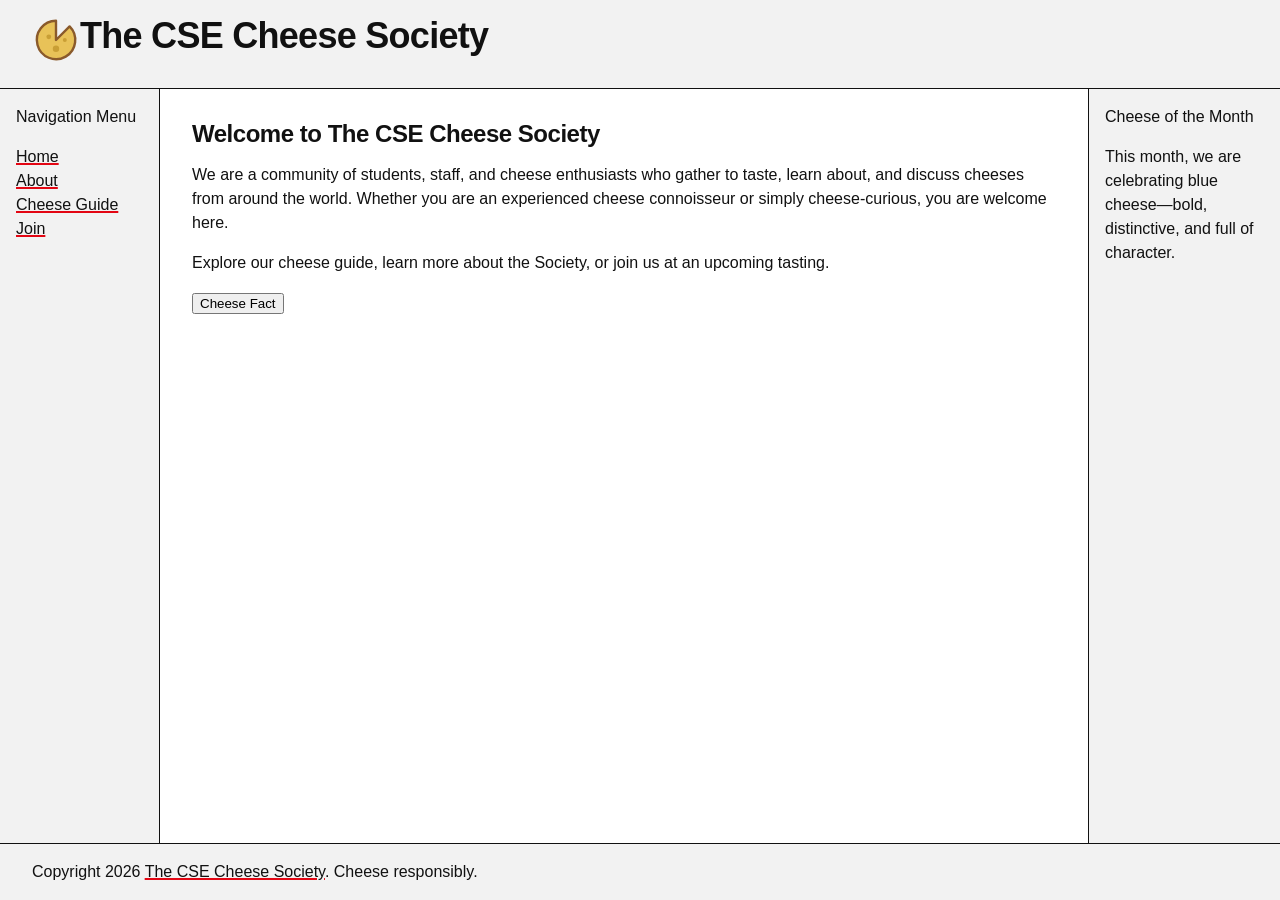
<file: index.html>
<!DOCTYPE html>
<html lang="en">
<head>
  <meta charset="utf-8">
  <meta name="viewport" content="width=device-width, initial-scale=1">
  <meta name="description" content="The main home page for the CSE Cheese Society"/>
  <title>Home</title>
  <link rel="stylesheet" href="./styles/global.css">
  <link rel="stylesheet" href="./styles/site.css">
  <link rel="stylesheet" href="./styles/tokens.css">
  <link rel="stylesheet" href="./styles/index.css">
  <!--
    GRID HOLY GRAIL
    The full holy grail in ONE grid container — no wrappers, no nesting.
    grid-template-areas draws the layout as ASCII art: header and footer
    span all three columns, nav | main | aside share the middle row.
    Because every region is placed by name, the single media query below
    re-draws the whole page as one column just by rewriting the map.
  -->
</head>
<body>
  <header>
    <figure>
      <img id="logo" src="./images/logo.svg" alt="site icon, cheese logo">
    </figure>
    <h1>The CSE Cheese Society</h1>
  </header>

  <nav>
    <p>Navigation Menu</p>
    <ul>
      <li><a href="index.html">Home</a></li>
      <li><a href="about.html">About</a></li>
      <li><a href="./guide/index.html">Cheese Guide</a></li>
      <li><a href="join.html">Join</a></li>
    </ul>
  </nav>

  <main>
    <h2>Welcome to The CSE Cheese Society</h2>
    <p>We are a community of students, staff, and cheese enthusiasts who gather to taste, learn about, and discuss cheeses from around the world. Whether you are an experienced cheese connoisseur or simply cheese-curious, you are welcome here.</p>
    <p>Explore our cheese guide, learn more about the Society, or join us at an upcoming tasting.</p>

    <button commandfor="cheese-fact" command="toggle-popover">Cheese Fact</button>
    <aside id="cheese-fact" popover>
      <p>Cheese is one of the world's oldest prepared foods, with evidence of cheesemaking dating back thousands of years.</p>
    </aside>
  </main>

  <aside>
    <p>Cheese of the Month</p>
    <p>This month, we are celebrating blue cheese—bold, distinctive, and full of character.</p>
  </aside>

  <footer>Copyright 2026 <a href="https://github.com/JaneenTai/CSE134_HW4">The CSE Cheese Society</a>. Cheese responsibly.</footer>
</body>
</html>
</file>
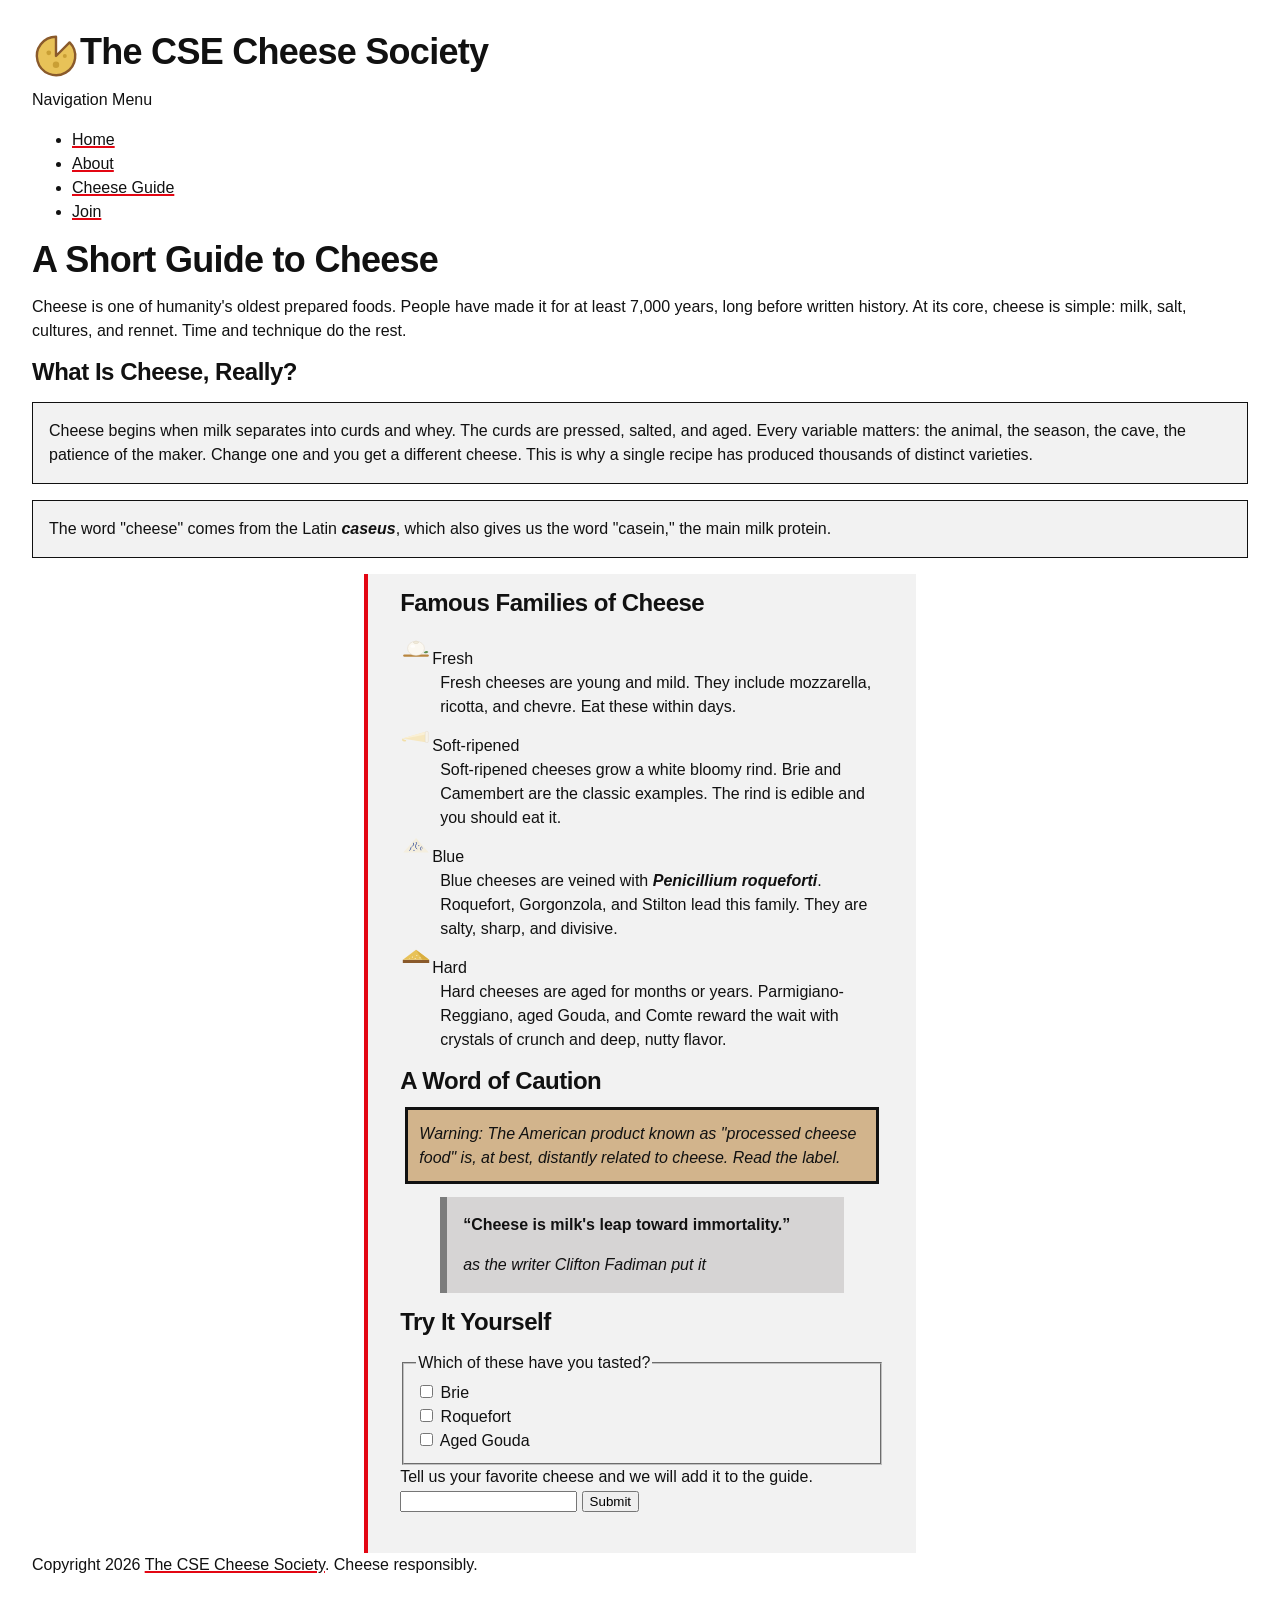
<file: guide/index.html>
<!DOCTYPE html>
<html lang="en">
<head>
  <meta charset="utf-8">
  <meta name="viewport" content="width=device-width, initial-scale=1">
  <meta name="description" content="guide to cheese, different families, taken from HW3"/>
  <title>Guide</title>
  <link rel="stylesheet" href="../styles/tokens.css">
  <link rel="stylesheet" href="../styles/global.css">
  <link rel="stylesheet" href="../styles/guide.css">
  <link rel="stylesheet" href="../styles/site.css">
  <link rel="stylesheet" href="../styles/guide_index.css">
  <!--
    NORMAL FLOW
    With no layout CSS at all, block boxes (h1, p, section…) stack top to
    bottom and fill the available width, while inline boxes (strong, em, a…)
    run left to right inside lines of text.
    The only real layout rules here build the classic centered reading
    column: max-width plus margin-inline: auto on the article.
-->
</head>
<body>
    <header>
      <figure>
        <img id="logo" src="../images/logo.svg" alt="site icon, cheese logo">
      </figure>
    <h1>The CSE Cheese Society</h1>
  </header>

    <nav>
      <p>Navigation Menu</p>
      <ul>
        <li><a href="../index.html">Home</a></li>
        <li><a href="../about.html">About</a></li>
        <li><a href="index.html">Cheese Guide</a></li>
        <li><a href="../join.html">Join</a></li>
      </ul>
    </nav>

    <main>
      <h1>A Short Guide to Cheese</h1>
      <p>Cheese is one of humanity's oldest prepared foods. People have made it 
        for at least 7,000 years, long before written history. At its core, cheese 
        is simple: milk, salt, cultures, and rennet. Time and technique do the rest.
      </p>

      <section>
        <h2>What Is Cheese, Really?</h2>
        <p>Cheese begins when milk separates into curds and whey. The curds are
          pressed, salted, and aged. Every variable matters: the animal, the
          season, the cave, the patience of the maker. Change one and you get a
          different cheese. This is why a single recipe has produced thousands
          of distinct varieties.</p>
        <p>The word "cheese" comes from the Latin <span class="my-latin" lang="la">caseus</span>, which also gives us the
            word "casein," the main milk protein.</p>
      </section>

      <article>
        <h2>Famous Families of Cheese</h2>

        <dl>
          <dt><a href="fresh.html"><img src="../images/cheese-fresh.svg" alt="fresh cheese icon"></a>Fresh</dt>
          <dd>Fresh cheeses are young and mild. They include mozzarella, ricotta,
                and chevre. Eat these within days.</dd>

          <dt><a href="soft.html"><img src="../images/cheese-soft.svg" alt="fresh cheese icon"></a>Soft-ripened</dt>
          <dd>Soft-ripened cheeses grow a white bloomy rind. Brie and Camembert are
                the classic examples. The rind is edible and you should eat it.</dd>

          <dt><a href="blue.html"><img src="../images/cheese-blue.svg" alt="fresh cheese icon"></a>Blue</dt>
          <dd>Blue cheeses are veined with <span class="my-latin" lang="la">Penicillium roqueforti</span>. Roquefort,
                Gorgonzola, and Stilton lead this family. They are salty, sharp, and
                divisive.</dd>

          <dt><a href="hard.html"><img src="../images/cheese-hard.svg" alt="fresh cheese icon"></a>Hard</dt>
          <dd>Hard cheeses are aged for months or years. Parmigiano-Reggiano,
                        aged Gouda, and Comte reward the wait with crystals of crunch and
                        deep, nutty flavor.</dd>
        </dl>

          <h2>A Word of Caution</h2>
          <p id="caution">Warning: The American product known as "processed cheese food" is,
                at best, distantly related to cheese. Read the label.</p>

          <blockquote>
              <p><q>Cheese is milk's leap toward immortality.</q></p>
              <footer>as the writer Clifton Fadiman put it</footer>
          </blockquote>

          <h2>Try It Yourself</h2>
          <form>
            <fieldset>
                <legend>Which of these have you tasted?</legend>

                <input type="checkbox" id="Brie">
                <label for="Brie">Brie</label><br>

                <input type="checkbox" id="Roquefort">
                <label for="Roquefort">Roquefort</label><br>

                <input type="checkbox" id="Gouda">
                <label for="Gouda">Aged Gouda</label>
            </fieldset>

            <label for="favorite">Tell us your favorite cheese and we will add it to the guide.</label>
            <input type="text" id="favorite">
            <button class="favorite" type="button">Submit</button>
          </form><br>
        </article>
    </main>

  <footer>Copyright 2026 <a href="https://github.com/JaneenTai/CSE134_HW4">The CSE Cheese Society</a>. Cheese responsibly.</footer>
</body>
</html>
</file>
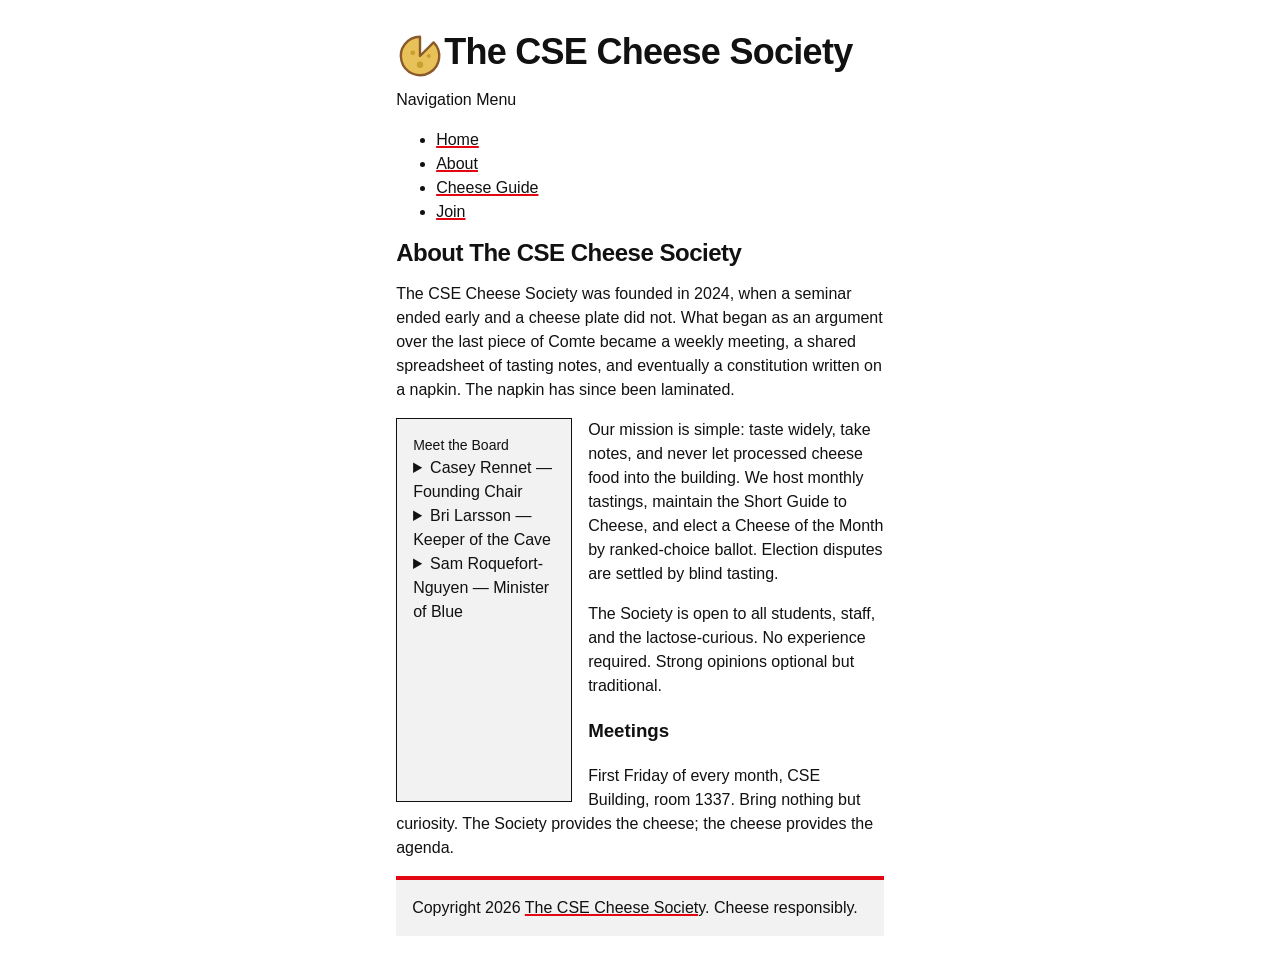
<file: about.html>
<!DOCTYPE html>
<html lang="en">
<head>
  <meta charset="utf-8">
  <meta name="viewport" content="width=device-width, initial-scale=1">
  <meta name="description" content="about the CSE Cheese Society, includes board members"/>
  <title>About</title>
  <link rel="stylesheet" href="./styles/tokens.css">
  <link rel="stylesheet" href="./styles/global.css">
  <link rel="stylesheet" href="./styles/site.css">
  <link rel="stylesheet" href="./styles/about.css">
  <!--
    FLOAT
    float: left shifts the figure to one side and takes it out of normal
    flow; the line boxes of following text shorten to wrap around it.
    The figure is deliberately taller than all the text, so the footer's
    clear: both is visible: without it, the footer would slide up and sit
    beside the float; with it, the footer starts below the figure's bottom.
  -->
</head>
<body>
  <header>
    <figure>
      <img id="logo" src="./images/logo.svg" alt="site icon, cheese logo">
    </figure>
    <h1>The CSE Cheese Society</h1>
  </header>

  <nav>
    <p>Navigation Menu</p>
      <ul>
        <li><a href="index.html">Home</a></li>
        <li><a href="about.html">About</a></li>
        <li><a href="./guide/index.html">Cheese Guide</a></li>
        <li><a href="join.html">Join</a></li>
      </ul>
  </nav>

  <main>
  <article>
    <h2>About The CSE Cheese Society</h2>
  <p>The CSE Cheese Society was founded in 2024, when a seminar ended
      early and a cheese plate did not. What began as an argument over the
      last piece of Comte became a weekly meeting, a shared spreadsheet of
      tasting notes, and eventually a constitution written on a napkin. The
      napkin has since been laminated.</p>
    <figure>
      <figcaption>Meet the Board</figcaption>
      <details>
      <summary>Casey Rennet — Founding Chair</summary>
      <p>
        Casey once drove four hours for a cheese that turned out to be sold
          out, and describes the trip as "still worth it." Responsible for the
          napkin constitution. Favorite family: hard. Favorite cheese: a
          five-year Gouda "that changed my life."
      </p>
    </details>

    <details>
      <summary>Bri Larsson — Keeper of the Cave</summary>
      <p>
        Bri manages the Society's aging fridge (a mini-fridge, lovingly
          mislabeled "THE CAVE") and its strict humidity log. Favorite family:
          soft-ripened. Position on rinds: eat them, always, no exceptions.
      </p>
    </details>

    <details>
      <summary>Sam Roquefort-Nguyen — Minister of Blue</summary>
      <p>Sam claims no relation to the village of Roquefort-sur-Soulzon but
          has never provided documentation either way. Runs the annual "Blue
          Cheese Amnesty" where skeptics get one supervised second chance.
          Favorite cheese: Stilton, at midnight, with port.</p>
    </details>
    </figure>
  </article>

  <p>Our mission is simple: taste widely, take notes, and never let
      processed cheese food into the building. We host monthly tastings,
      maintain the Short Guide to Cheese, and elect a Cheese of the Month
      by ranked-choice ballot. Election disputes are settled by blind
      tasting.</p>

<p>The Society is open to all students, staff, and the lactose-curious.
No experience required. Strong opinions optional but traditional.</p>

  <h3>Meetings</h3>
  <p>First Friday of every month, CSE Building, room 1337. Bring nothing
but curiosity. The Society provides the cheese; the cheese provides
the agenda.</p>

  </main>

  <footer>Copyright 2026 <a href="https://github.com/JaneenTai/CSE134_HW4">The CSE Cheese Society</a>. Cheese responsibly.</footer>
</body>
</html>
</file>
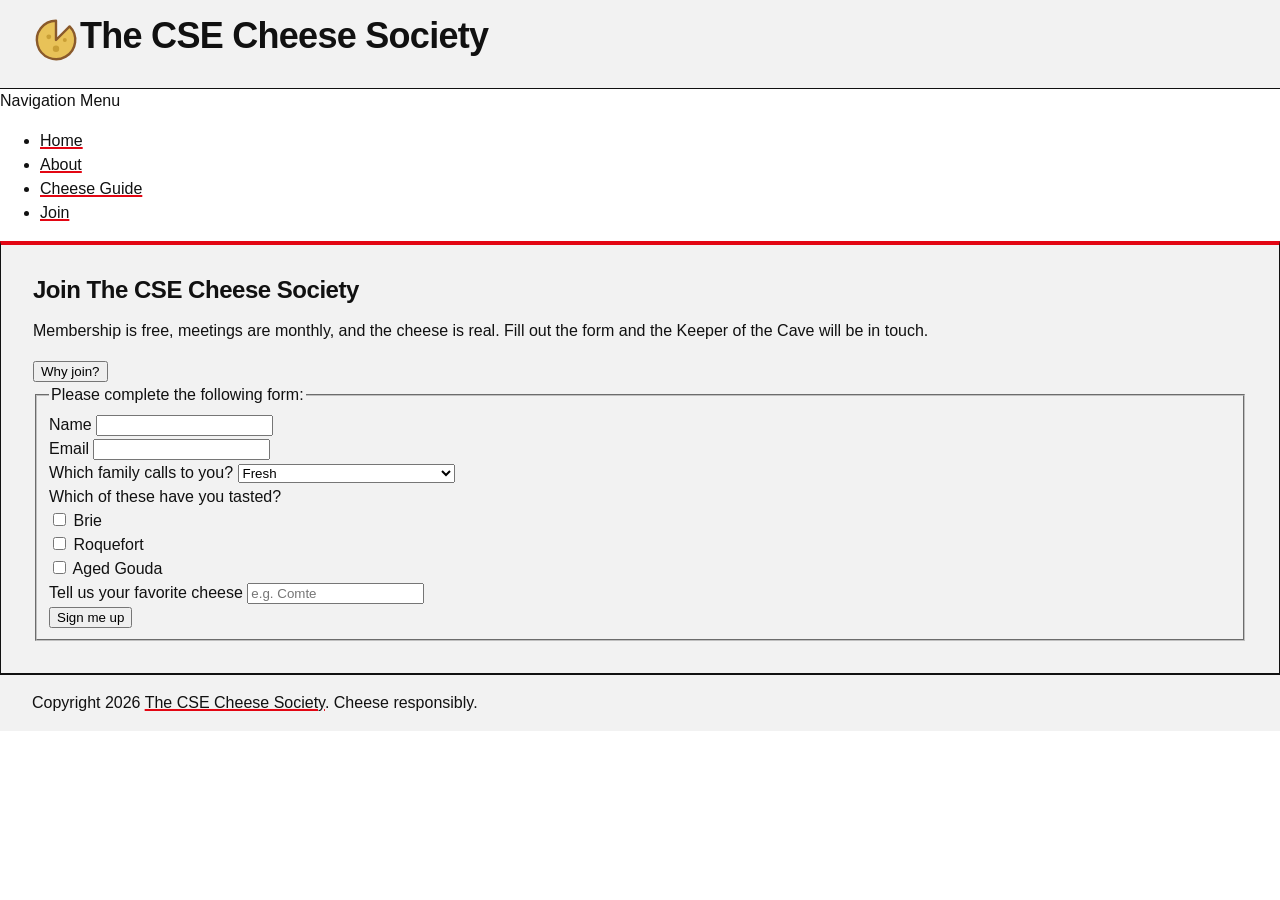
<file: join.html>
<!DOCTYPE html>
<html lang="en">
<head>
  <meta charset="utf-8">
  <meta name="viewport" content="width=device-width, initial-scale=1">
  <meta name="description" content="form to join the CSE Cheese Society"/>
  <title>Join</title>
  <link rel="stylesheet" href="./styles/tokens.css">
  <link rel="stylesheet" href="./styles/global.css">
  <link rel="stylesheet" href="./styles/site.css">
  <link rel="stylesheet" href="./styles/join.css">
  <!--
    FLEX PAGE SCAFFOLD
    The body is a flex column at least as tall as the viewport. Header and
    footer take their natural height; main has flex: 1, so it grows to
    absorb the leftover space and pushes the footer to the bottom even
    when the content is short.
  -->
</head>
<body>
  <header>
    <figure>
      <img id="logo" src="./images/logo.svg" alt="site icon, cheese logo">
    </figure>
    <h1>The CSE Cheese Society</h1>
  </header>

  <nav>
    <p>Navigation Menu</p>
    <ul>
      <li><a href="index.html">Home</a></li>
      <li><a href="about.html">About</a></li>
      <li><a href="./guide/index.html">Cheese Guide</a></li>
      <li><a href="join.html">Join</a></li>
    </ul>
  </nav>

  <main>
    <h2>Join The CSE Cheese Society</h2>
    <!-- main is flex-centering a membership form card -->
    <p>Membership is free, meetings are monthly, and the cheese is real. Fill out the form and the Keeper of the Cave will be in touch.</p>

    <button commandfor="join" command="show-modal">Why join?</button>
    <dialog id="join">
      <ul>
        <li>Monthly tastings. The Society buys the cheese. You bring opinions.</li>
        <li>Voting rights in the Cheese of the Month election.</li>
        <li>Access to THE CAVE (a mini-fridge, but a very serious one).</li>
        <li>A laminated membership card featuring the cheese of your choice.</li>
        <li>Amnesty program for recovering blue-cheese skeptics.</li>
      </ul>

      <button commandfor="join" command="close">I'm convinced</button>
    </dialog>

    <form>
      <fieldset>
        <legend>Please complete the following form:</legend>

        <label for="name">Name </label>
        <input type="text" id="name" required><br>

        <label for="email">Email </label>
        <input type="text" id="email" required><br>

        <label for="family-select">Which family calls to you?</label>
        <select id="family-select">
          <option>Fresh</option>
          <option>Soft-ripened</option>
          <option>Blue</option>
          <option>Hard</option>
          <option>Undecided — that's why I'm here</option>
        </select><br>

        <label>Which of these have you tasted?</label><br>
        <input type="checkbox" id="brie" name="brie">
        <label for="brie">Brie</label><br>
        <input type="checkbox" id="roquefort" name="roquefort">
        <label for="roquefort">Roquefort</label><br>
        <input type="checkbox" id="gouda" name="gouda">
        <label for="gouda">Aged Gouda</label><br>

        <label for="favorite">Tell us your favorite cheese </label>
        <input type="text" id="favorite" placeholder="e.g. Comte"><br>

        <button type="submit">Sign me up</button>
      </fieldset>
    </form>
  </main>

  <footer>Copyright 2026 <a href="https://github.com/JaneenTai/CSE134_HW4">The CSE Cheese Society</a>. Cheese responsibly.</footer>
</body>
</html>
</file>
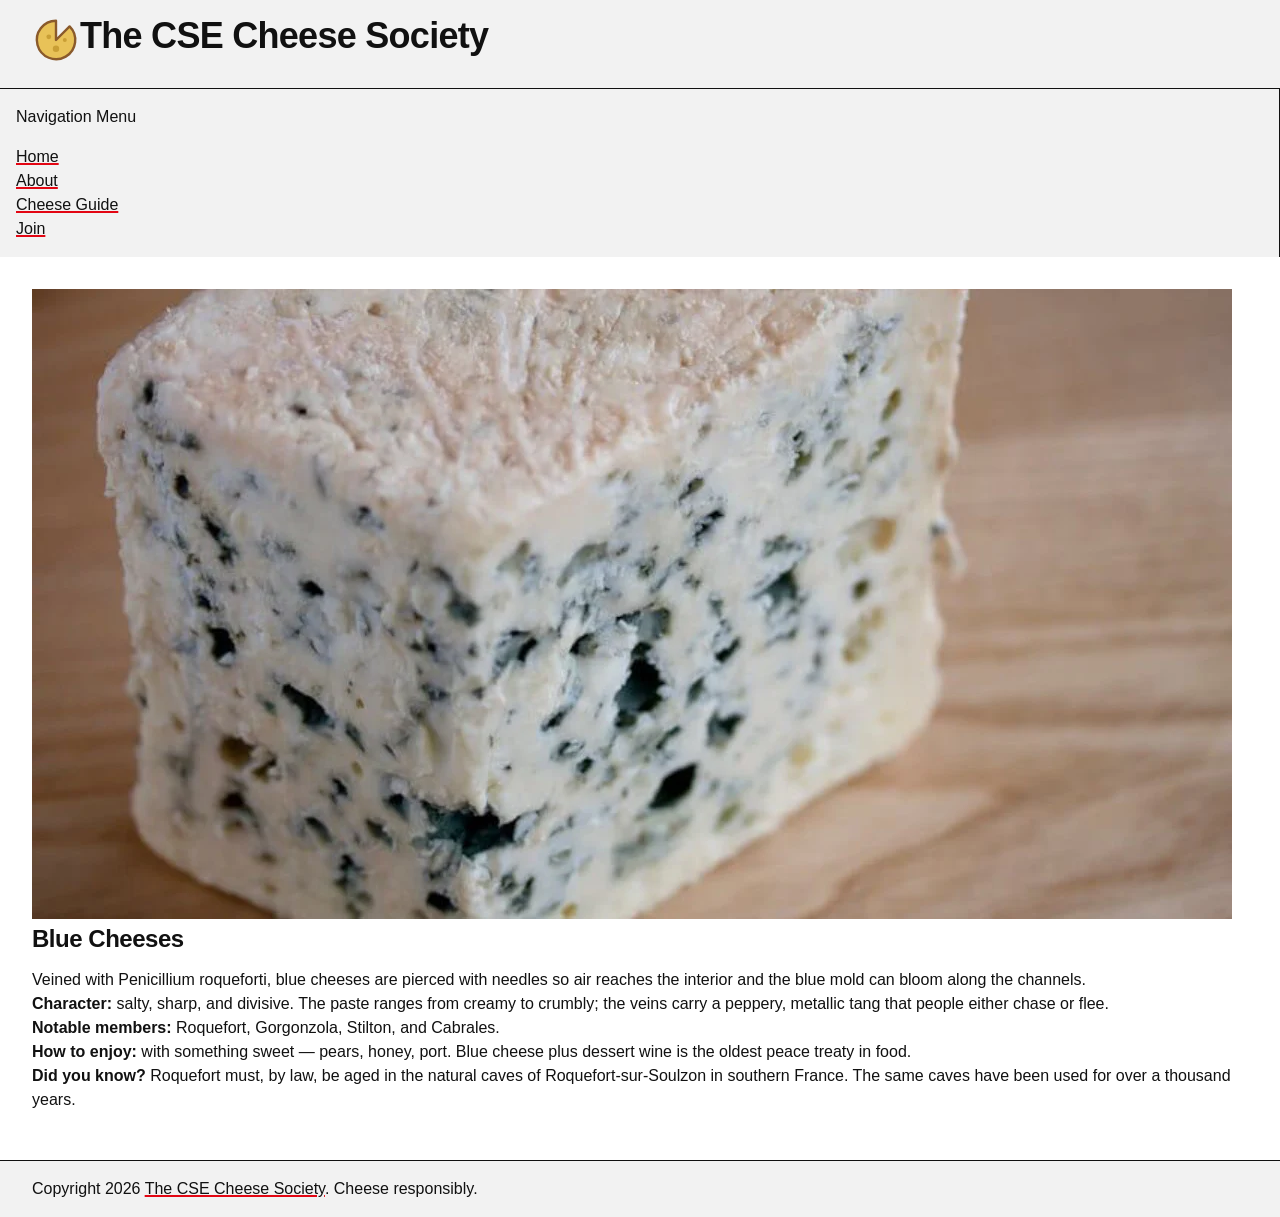
<file: guide/blue.html>
<!DOCTYPE html>
<html lang="en">
<head>
  <meta charset="utf-8">
  <meta name="viewport" content="width=device-width, initial-scale=1">
  <meta name="description" content="all about blue cheeses"/>
  <title>Blue</title>
  <link rel="stylesheet" href="../styles/tokens.css">
  <link rel="stylesheet" href="../styles/global.css">
  <link rel="stylesheet" href="../styles/site.css">
  <link rel="stylesheet" href="../styles/hero.css">
  <link rel="stylesheet" href="../styles/family.css">
  <!--
    GRID PAGE SCAFFOLD
    The same header/main/footer page as demo 06, built with grid instead.
    grid-template-areas names the rows so the CSS reads like a sketch of
    the page; each region claims its slot with grid-area. Rows are
    auto 1fr auto: natural height at the edges, main takes the rest.
  -->
</head>
<body>
  <header>
      <figure>
        <img id="logo" src="../images/logo.svg" alt="site icon, cheese logo">
      </figure>
    <h1>The CSE Cheese Society</h1>
  </header>

  <nav>
    <p>Navigation Menu</p>
    <ul>
      <li><a href="../index.html">Home</a></li>
      <li><a href="../about.html">About</a></li>
      <li><a href="index.html">Cheese Guide</a></li>
      <li><a href="../join.html">Join</a></li>
    </ul>
  </nav>

  <main>
    <figure>
      <img class="blue-hero" id="hero" src="../images/hero/blue-hero.webp" alt="blue cheese hero image">
    </figure>

    <h2>Blue Cheeses</h2>
    <p>
      Veined with Penicillium roqueforti, blue cheeses are pierced with needles so air reaches the interior and the blue mold can bloom along the channels.<br>
      <b>Character:</b> salty, sharp, and divisive. The paste ranges from creamy to crumbly; the veins carry a peppery, metallic tang that people either chase or flee.<br>
      <b>Notable members:</b> Roquefort, Gorgonzola, Stilton, and Cabrales.<br>
      <b>How to enjoy:</b> with something sweet — pears, honey, port. Blue cheese plus dessert wine is the oldest peace treaty in food.<br>
      <b>Did you know?</b> Roquefort must, by law, be aged in the natural caves of
        Roquefort-sur-Soulzon in southern France. The same caves have been
        used for over a thousand years.<br>
    </p>
  </main>

  <footer>Copyright 2026 <a href="https://github.com/JaneenTai/CSE134_HW4">The CSE Cheese Society</a>. Cheese responsibly.</footer>
</body>
</html>
</file>
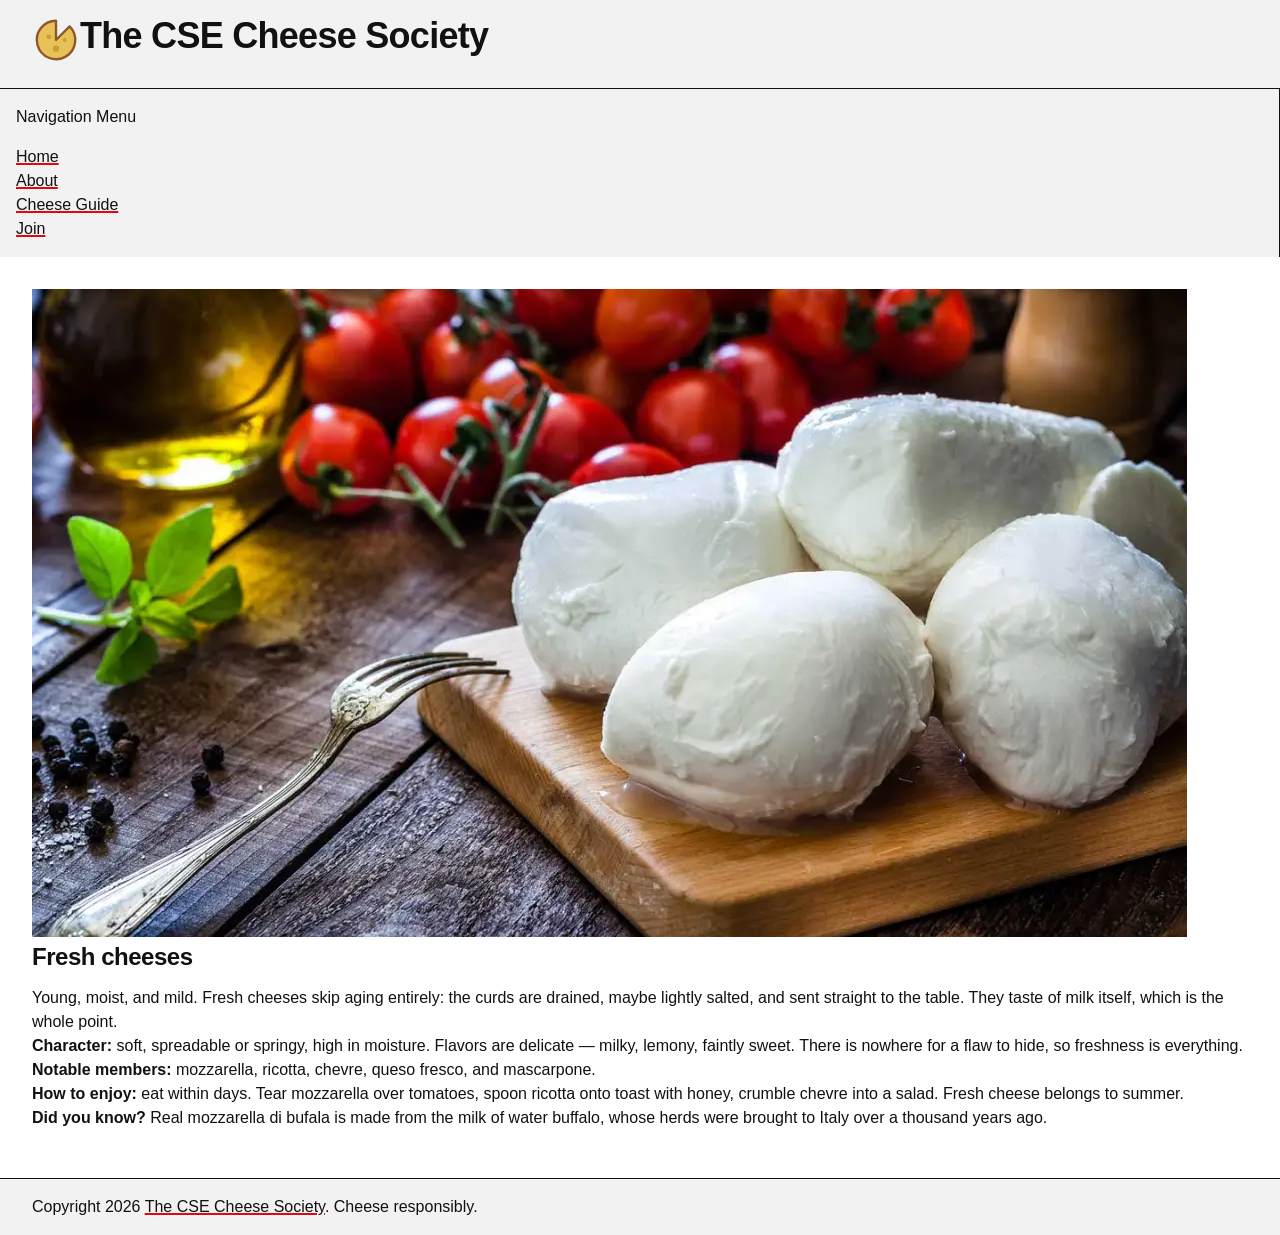
<file: guide/fresh.html>
<!DOCTYPE html>
<html lang="en">
<head>
  <meta charset="utf-8">
  <meta name="viewport" content="width=device-width, initial-scale=1">
  <meta name="description" content="all about fresh cheeses"/>
  <title>Fresh</title>
  <link rel="stylesheet" href="../styles/tokens.css">
  <link rel="stylesheet" href="../styles/global.css">
  <link rel="stylesheet" href="../styles/site.css">
  <link rel="stylesheet" href="../styles/hero.css">
  <link rel="stylesheet" href="../styles/family.css">
  <!--
    GRID PAGE SCAFFOLD
    The same header/main/footer page as demo 06, built with grid instead.
    grid-template-areas names the rows so the CSS reads like a sketch of
    the page; each region claims its slot with grid-area. Rows are
    auto 1fr auto: natural height at the edges, main takes the rest.
  -->
</head>
<body>
  <header>
      <figure>
        <img id="logo" src="../images/logo.svg" alt="site icon, cheese logo">
      </figure>
    <h1>The CSE Cheese Society</h1>
  </header>

  <nav>
    <p>Navigation Menu</p>
    <ul>
      <li><a href="../index.html">Home</a></li>
      <li><a href="../about.html">About</a></li>
      <li><a href="index.html">Cheese Guide</a></li>
      <li><a href="../join.html">Join</a></li>
    </ul>
  </nav>

  <main>
    <figure>
      <img id="hero" src="../images/hero/fresh-hero.webp" alt="fresh cheese hero image">
    </figure>
    <h2>Fresh cheeses</h2>
    <p>
      Young, moist, and mild. Fresh cheeses skip aging entirely: the curds
are drained, maybe lightly salted, and sent straight to the table.
They taste of milk itself, which is the whole point.<br>

<b>Character:</b> soft, spreadable or springy, high in moisture. Flavors are
delicate — milky, lemony, faintly sweet. There is nowhere for a flaw
to hide, so freshness is everything.<br>

<b>Notable members:</b> mozzarella, ricotta, chevre, queso fresco, and
mascarpone.<br>

<b>How to enjoy:</b> eat within days. Tear mozzarella over tomatoes, spoon
ricotta onto toast with honey, crumble chevre into a salad. Fresh
cheese belongs to summer.<br>

<b>Did you know?</b> Real mozzarella di bufala is made from the milk of
water buffalo, whose herds were brought to Italy over a thousand
years ago.

    </p>
  </main>

  <footer>Copyright 2026 <a href="https://github.com/JaneenTai/CSE134_HW4">The CSE Cheese Society</a>. Cheese responsibly.</footer>
</body>
</html>
</file>
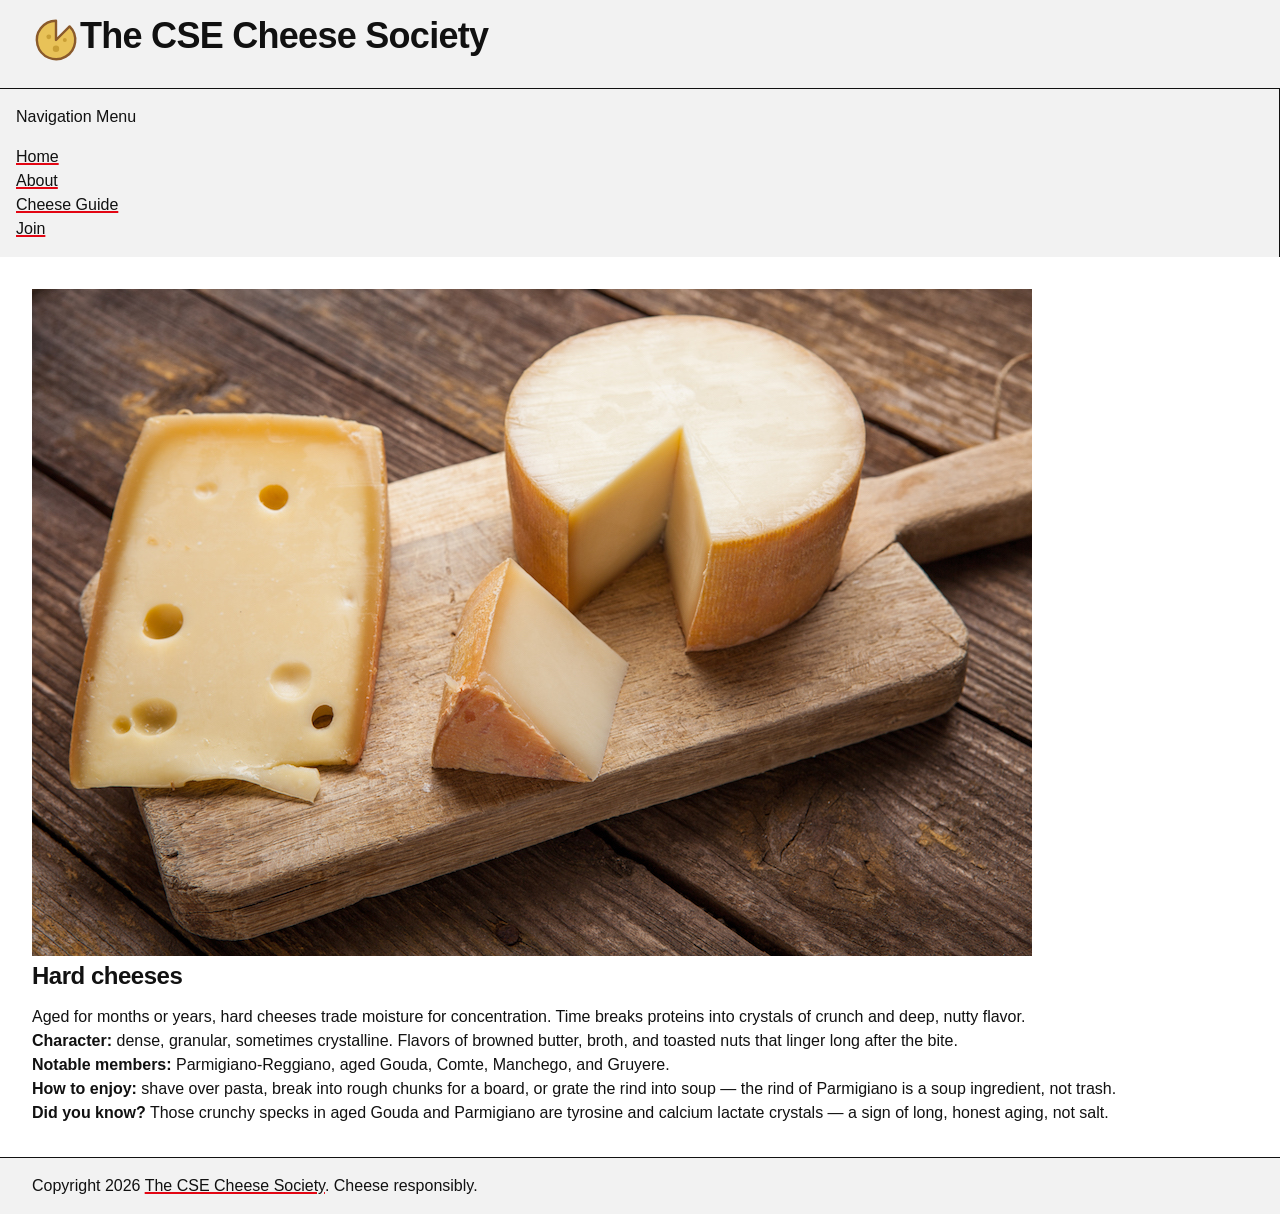
<file: guide/hard.html>
<!DOCTYPE html>
<html lang="en">
<head>
  <meta charset="utf-8">
  <meta name="viewport" content="width=device-width, initial-scale=1">
  <meta name="description" content="all about hard cheeses"/>
  <title>Hard</title>
  <link rel="stylesheet" href="../styles/tokens.css">
  <link rel="stylesheet" href="../styles/global.css">
  <link rel="stylesheet" href="../styles/site.css">
  <link rel="stylesheet" href="../styles/hero.css">
  <link rel="stylesheet" href="../styles/family.css">
  <!--
    GRID PAGE SCAFFOLD
    The same header/main/footer page as demo 06, built with grid instead.
    grid-template-areas names the rows so the CSS reads like a sketch of
    the page; each region claims its slot with grid-area. Rows are
    auto 1fr auto: natural height at the edges, main takes the rest.
  -->
</head>
<body>
  <header>
      <figure>
        <img id="logo" src="../images/logo.svg" alt="site icon, cheese logo">
      </figure>
    <h1>The CSE Cheese Society</h1>
  </header>

  <nav>
    <p>Navigation Menu</p>
    <ul>
      <li><a href="../index.html">Home</a></li>
      <li><a href="../about.html">About</a></li>
      <li><a href="index.html">Cheese Guide</a></li>
      <li><a href="../join.html">Join</a></li>
    </ul>
  </nav>

  <main>
    <figure>
      <img id="hero" src="../images/hero/hard-hero.jpg" alt="hard cheese hero image">
    </figure>
    <h2>Hard cheeses</h2>
    <p>

    </p>
Aged for months or years, hard cheeses trade moisture for
concentration. Time breaks proteins into crystals of crunch and deep,
nutty flavor.<br>

<b>Character:</b> dense, granular, sometimes crystalline. Flavors of
browned butter, broth, and toasted nuts that linger long after the
bite.<br>
<b>Notable members:</b> Parmigiano-Reggiano, aged Gouda, Comte, Manchego,
and Gruyere.<br>
<b>How to enjoy:</b> shave over pasta, break into rough chunks for a board,
or grate the rind into soup — the rind of Parmigiano is a soup
ingredient, not trash.<br>
<b>Did you know?</b> Those crunchy specks in aged Gouda and Parmigiano are
tyrosine and calcium lactate crystals — a sign of long, honest aging,
not salt.
  </main>

  <footer>Copyright 2026 <a href="https://github.com/JaneenTai/CSE134_HW4">The CSE Cheese Society</a>. Cheese responsibly.</footer>
</body>
</html>
</file>
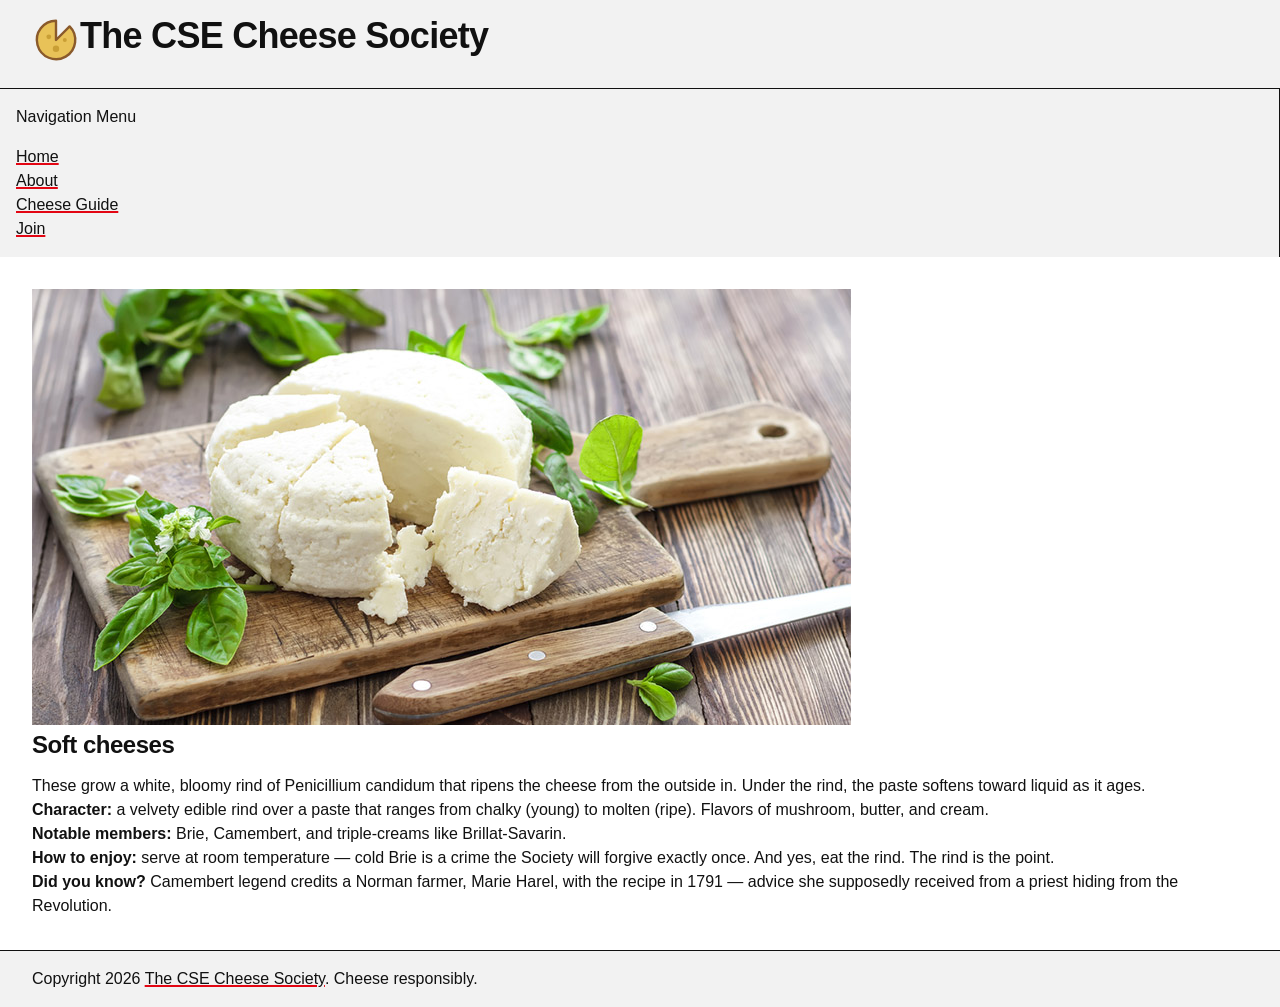
<file: guide/soft.html>
<!DOCTYPE html>
<html lang="en">
<head>
  <meta charset="utf-8">
  <meta name="viewport" content="width=device-width, initial-scale=1">
  <meta name="description" content="all about soft cheeses"/>
  <title>Soft</title>
  <link rel="stylesheet" href="../styles/tokens.css">
  <link rel="stylesheet" href="../styles/global.css">
  <link rel="stylesheet" href="../styles/site.css">
  <link rel="stylesheet" href="../styles/hero.css">
  <link rel="stylesheet" href="../styles/family.css">
  <!--
    GRID PAGE SCAFFOLD
    The same header/main/footer page as demo 06, built with grid instead.
    grid-template-areas names the rows so the CSS reads like a sketch of
    the page; each region claims its slot with grid-area. Rows are
    auto 1fr auto: natural height at the edges, main takes the rest.
  -->
</head>
<body>
  <header>
      <figure>
        <img id="logo" src="../images/logo.svg" alt="site icon, cheese logo">
      </figure>
    <h1>The CSE Cheese Society</h1>
  </header>

  <nav>
    <p>Navigation Menu</p>
    <ul>
      <li><a href="../index.html">Home</a></li>
      <li><a href="../about.html">About</a></li>
      <li><a href="index.html">Cheese Guide</a></li>
      <li><a href="../join.html">Join</a></li>
    </ul>
  </nav>

  <main>
    <figure>
      <img id="hero" src="../images/hero/soft-hero.jpg" alt="soft cheese hero image">
    </figure>
    <h2>Soft cheeses</h2>
    <p>

    </p>
These grow a white, bloomy rind of Penicillium candidum that ripens
the cheese from the outside in. Under the rind, the paste softens
toward liquid as it ages.<br>

<b>Character:</b> a velvety edible rind over a paste that ranges from chalky
(young) to molten (ripe). Flavors of mushroom, butter, and cream.<br>

<b>Notable members:</b> Brie, Camembert, and triple-creams like Brillat-Savarin.<br>

<b>How to enjoy:</b> serve at room temperature — cold Brie is a crime the
Society will forgive exactly once. And yes, eat the rind. The rind is
the point.<br>

<b>Did you know?</b> Camembert legend credits a Norman farmer, Marie Harel,
with the recipe in 1791 — advice she supposedly received from a
priest hiding from the Revolution.
  </main>

  <footer>Copyright 2026 <a href="https://github.com/JaneenTai/CSE134_HW4">The CSE Cheese Society</a>. Cheese responsibly.</footer>
</body>
</html>
</file>
<file: styles/global.css>
/* Reset, type, and color only — every layout rule lives in each demo's own
   <style>. Both layers below lose to any unlayered rule, so demo styles
   always override these without specificity fights. */

@layer reset, base;

@layer reset {
  * {
    box-sizing: border-box;
  }

  body,
  figure {
    margin: 0;
  }
}

@layer base {
  body {
    background: var(--paper);
    color: var(--ink);
    font-family: "Helvetica Neue", Helvetica, Arial, sans-serif;
    font-size: var(--text-m);
    line-height: 1.5;
  }

  h1,
  h2 {
    margin-block: 0 var(--space-2);
    line-height: 1.1;
    letter-spacing: -0.02em;
  }

  h1 { font-size: var(--text-xl); }
  h2 { font-size: var(--text-l); }

  p {
    margin-block: 0 var(--space-2);
  }

  figcaption {
    font-size: var(--text-s);
  }

  a {
    color: var(--ink);
    text-decoration-color: var(--accent);
    text-decoration-thickness: var(--underline-width);

    &:hover {
      color: var(--accent);
    }
  }

  code {
    font-family: ui-monospace, "SF Mono", Menlo, monospace;
    font-size: 0.9em;
  }
}
</file>
<file: styles/site.css>
@media (prefers-reduced-motion: no-preference) {
  @view-transition { navigation: auto; }
}

header {
  figure {
    width: 3rem;
    height: 3rem;
    float: left;
  }
}
</file>
<file: styles/tokens.css>
/* Design tokens only — no layout, no selectors beyond :root. */
:root {
  /* color */
  --ink: #111;
  --paper: #fff;
  --panel: #f2f2f2;
  --accent: #e30613;

  /* space */
  --space-1: 0.5rem;
  --space-2: 1rem;
  --space-3: 2rem;
  --space-4: 4rem;

  /* border */
  --border-style: solid;
  --border-width: 1px;
  --rule-width: 4px;
  --underline-width: 2px;
  --border: var(--border-width) var(--border-style) var(--ink);
  --rule: var(--rule-width) var(--border-style) var(--accent);

  /* type */
  --text-s: 0.875rem;
  --text-m: 1rem;
  --text-l: 1.5rem;
  --text-xl: 2.25rem;

  /* line length */
  --measure: 62ch;
}
</file>
<file: styles/index.css>
body {
      --nav-width: 10rem;
      --aside-width: 12rem;

      display: grid;
      grid-template-areas:
        "header header header"
        "nav    main   aside"
        "footer footer footer";
      grid-template-columns: var(--nav-width) 1fr var(--aside-width);
      grid-template-rows: auto 1fr auto;
      min-height: 100svh;

      > header {
        grid-area: header;
        padding: var(--space-2) var(--space-3);
        border-block-end: var(--border);
        background: var(--panel);
      }

      > nav {
        grid-area: nav;
        padding: var(--space-2);
        border-inline-end: var(--border);
        background: var(--panel);

        ul {
          margin: 0;
          padding: 0;
          list-style: none;
        }
      }

      > main {
        grid-area: main;
        padding: var(--space-3);
      }

      > aside {
        grid-area: aside;
        padding: var(--space-2);
        border-inline-start: var(--border);
        background: var(--panel);
      }

      > footer {
        grid-area: footer;
        padding: var(--space-2) var(--space-3);
        border-block-start: var(--border);
        background: var(--panel);
      }

      @media (max-width: 40rem) {
        grid-template-areas:
          "header"
          "nav"
          "main"
          "aside"
          "footer";
        grid-template-columns: 1fr;
        grid-template-rows: auto auto 1fr auto auto;

        > nav,
        > aside {
          border-inline: none;
          border-block-end: var(--border);
        }
      }
}
</file>
<file: styles/guide.css>
dt img {
    width: 2rem;
    height: 2rem;
}

blockquote {
    background-color: #d6d4d4;
    padding: 1rem;
    border-left: 7px solid #7c7c7c;

    q {
        font-weight: bold;
    }

    footer {
        font-style: italic;
    }
}

.my-latin {
    font-weight: bold;
    font-style: italic;
}
#my-latin[lang] {
    color: black;
}

#caution {
    font-style: italic;
    background-color: tan;
    outline: solid;
    margin: .5rem;
    padding: .7rem;
}
</file>
<file: styles/guide_index.css>
body {
      padding: var(--space-3);
    }

    section {
      p {
        padding: var(--space-2);
        border: var(--border);
        background: var(--panel);
      }

      strong,
      em {
        background: var(--paper);
        outline: var(--border-width) var(--border-style) var(--accent);
      }
    }

    article {
      max-width: var(--measure);
      margin-inline: auto;
      padding: var(--space-2) var(--space-3);
      border-inline-start: var(--rule);
      background: var(--panel);
}
</file>
<file: styles/about.css>
body {
      --figure-width: 11rem;
      --figure-height: 24rem;

      max-width: var(--measure);
      margin-inline: auto;
      padding: var(--space-3);

      article {
        figure {
          float: left;
          width: var(--figure-width);
          min-height: var(--figure-height);
          margin: 0 var(--space-2) var(--space-1) 0;
          padding: var(--space-2);
          border: var(--border);
          background: var(--panel);
        }
        p {
          clear: right;
        }
      }

      > footer {
        clear: both;
        padding: var(--space-2);
        border-block-start: var(--rule);
        background: var(--panel);
      }
}
</file>
<file: styles/join.css>
body {
      display: flex;
      flex-direction: column;
      min-height: 100svh;

      > header {
        padding: var(--space-2) var(--space-3);
        border-block-end: var(--border);
        background: var(--panel);
      }

      > main {
        max-width: var(--card-width);
        padding: var(--space-3);
        border: var(--border);
        border-block-start: var(--rule);
        background: var(--panel);
      }

      > footer {
        padding: var(--space-2) var(--space-3);
        border-block-start: var(--border);
        background: var(--panel);
      }
}
</file>
<file: styles/hero.css>
#hero {
    max-width: 100%;
    object-fit: fill;
    background-repeat: no-repeat;
    background-repeat: no-repeat;
    background-size: cover;
    position: relative;
}
</file>
<file: styles/family.css>
body {
      display: grid;
      grid-template-areas:
        "header"
        "nav"
        "main"
        "footer";
      grid-template-rows: auto 1fr auto;
      min-height: 100svh;

      > header {
        grid-area: header;
        padding: var(--space-2) var(--space-3);
        border-block-end: var(--border);
        background: var(--panel);
      }

      > nav {
        grid-area: nav;
        padding: var(--space-2);
        border-inline-end: var(--border);
        background: var(--panel);

        ul {
          margin: 0;
          padding: 0;
          list-style: none;
        }
      }

      > main {
        grid-area: main;
        padding: var(--space-3);
      }

      > footer {
        grid-area: footer;
        padding: var(--space-2) var(--space-3);
        border-block-start: var(--border);
        background: var(--panel);
      }
}
</file>
